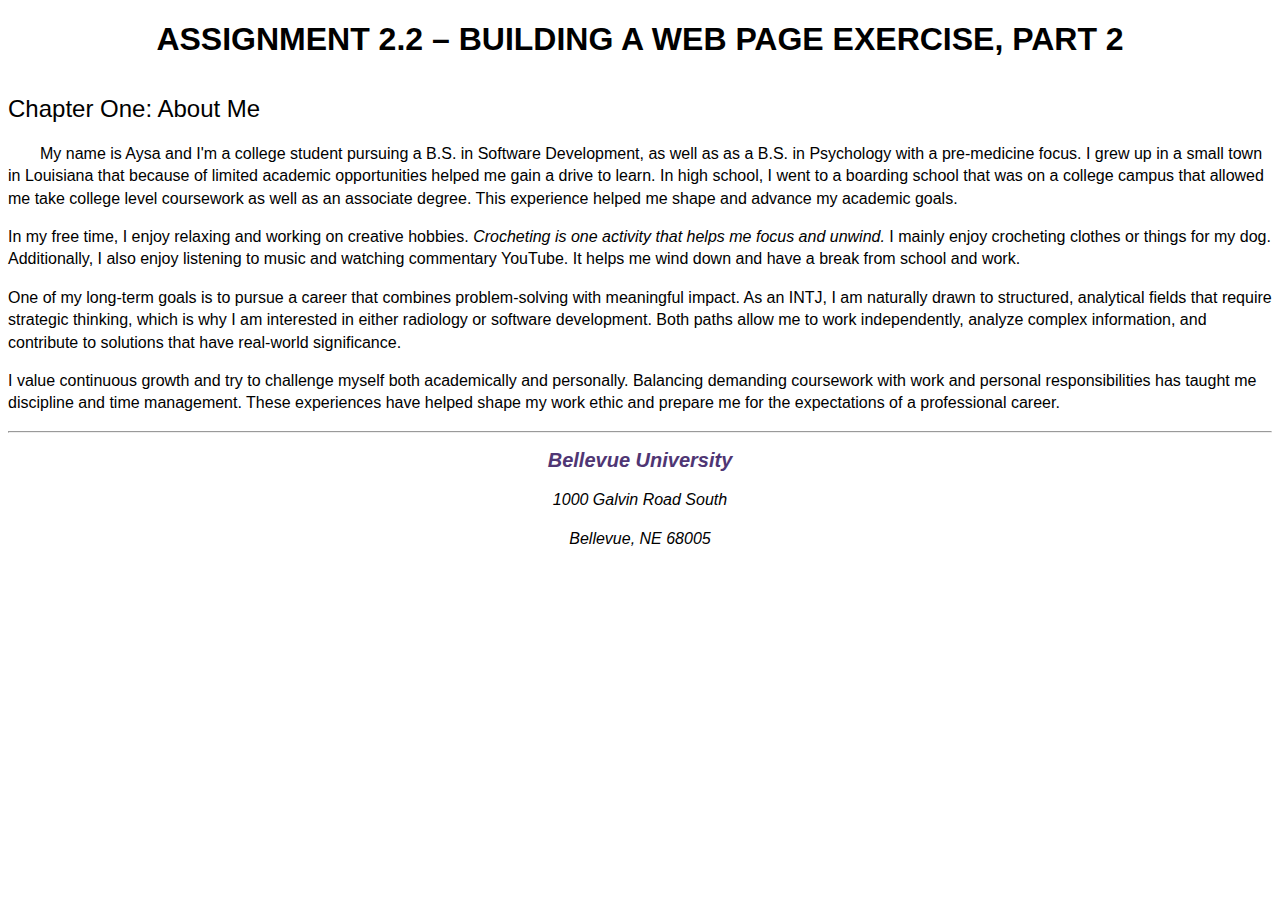
<file: module-2/Jordan_Mod2_2.html>
<!DOCTYPE html>
<html lang="en">
<head>
    <meta charset="UTF-8">
    <meta name="description" content="CSD 340 Assignment 2.2">
    <meta name="author" content="Aysa Jordan">
    <meta name="viewport" content="width=device-width, initial-scale=1.0">
    <meta name="keywords" content="HTML, CSS, CSD 340">

    <title>CSD 340 Development with HTML and CSS</title>

    <link rel="stylesheet" href="Jordan_Mod2_2.css">
</head>

<body>
    <div id="container">

        <h1>Assignment 2.2 – Building a Web Page Exercise, Part 2</h1>

        <h2>Chapter One: About Me</h2>

        <p class="intro">
    My name is Aysa and I'm a college student pursuing a B.S. in Software Development, as well as as a B.S. in Psychology with a pre-medicine focus. I grew up in a small town in Louisiana that because of limited academic opportunities helped me gain a drive to learn. In high school, I went to a boarding school that was on a college campus that allowed me take college level coursework as well as an associate degree. This experience helped me shape and advance my academic goals.
</p>

<p>
    In my free time, I enjoy relaxing and working on creative hobbies.
    <span class="sentence">Crocheting is one activity that helps me focus and unwind.</span>
   I mainly enjoy crocheting clothes or things for my dog. Additionally, I also enjoy listening to music and watching commentary YouTube. It helps me wind down and have a break from school and work.
</p>

<p>
    One of my long-term goals is to pursue a career that combines problem-solving with meaningful impact. As an INTJ, I am naturally drawn to structured, analytical fields that require strategic thinking, which is why I am interested in either radiology or software development. Both paths allow me to work independently, analyze complex information, and contribute to solutions that have real-world significance.
</p>

<p>
    I value continuous growth and try to challenge myself both academically and personally. Balancing demanding coursework with work and personal responsibilities has taught me discipline and time management. These experiences have helped shape my work ethic and prepare me for the expectations of a professional career.
</p>


        <hr />

        <address>
            <p><a href="https://www.bellevue.edu" target="_blank">Bellevue University</a></p>
            <p>1000 Galvin Road South</p>
            <p>Bellevue, NE 68005</p>
        </address>

    </div>
</body>
</html>
</file>
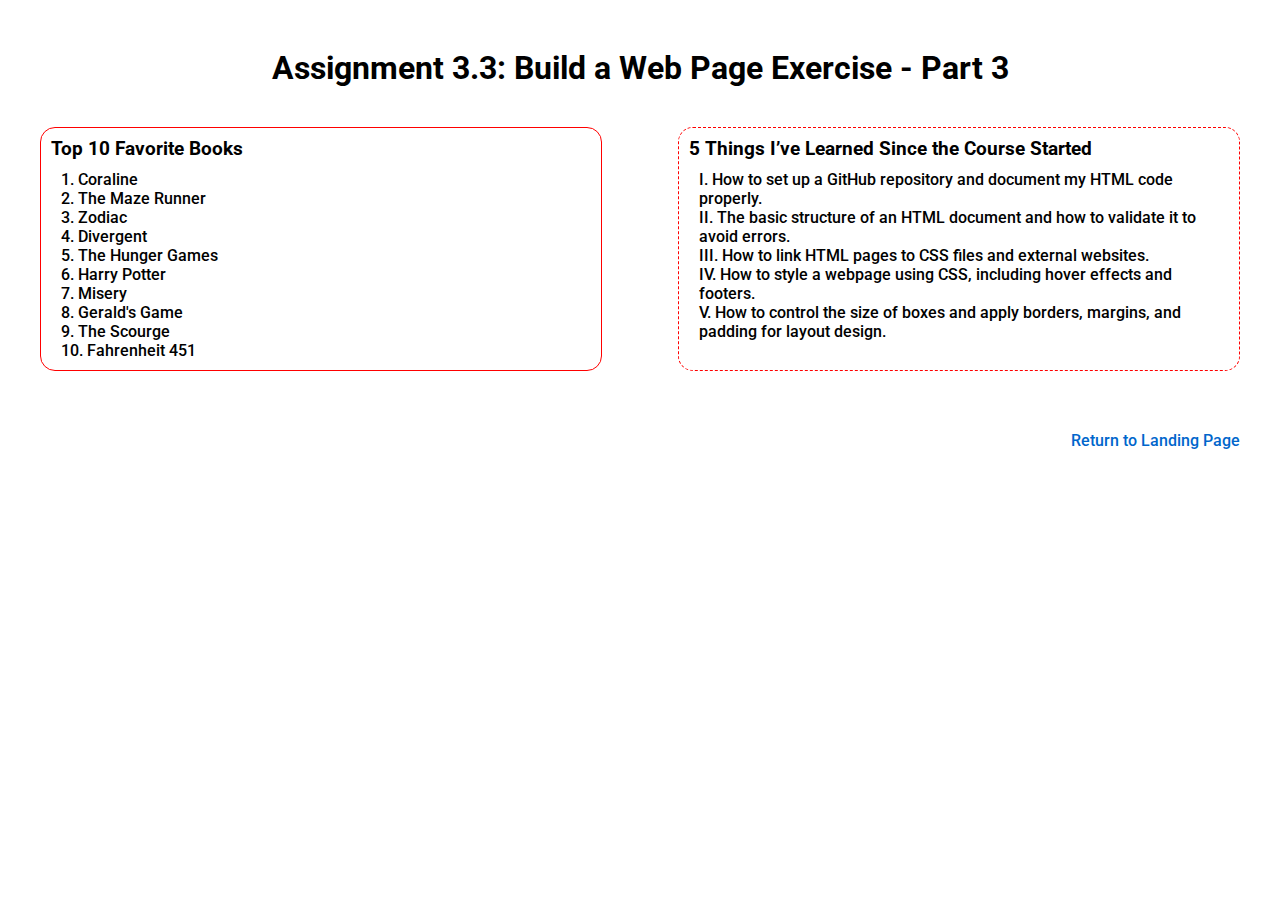
<file: module-3/Jordan_Mod3_3.html>
<!DOCTYPE html>
<html lang="en">
<head>
    <meta charset="UTF-8">
    <meta name="author" content="Aysa Jordan">
    <meta name="description" content="CSD 340 Build a Webpage Exercise Part 3">
    <meta name="viewport" content="width=device-width, initial-scale=1.0">
    
    <title>CSD 340 Web Development with HTML and CSS</title>
    <link rel="stylesheet" href="Jordan_Mod3_3.css">
</head>
<body>
    <div id="container">

        <h1>Assignment 3.3: Build a Web Page Exercise - Part 3</h1>

        <div class="side-by-side">
            <div class="left">
                <h3>Top 10 Favorite Books</h3>
                <ol>
                    <li>Coraline</li>
                    <li>The Maze Runner</li>
                    <li>Zodiac</li>
                    <li>Divergent</li>
                    <li>The Hunger Games</li>
                    <li>Harry Potter</li>
                    <li>Misery</li>
                    <li>Gerald's Game</li>
                    <li>The Scourge</li>
                    <li>Fahrenheit 451</li>
                </ol>
            </div>

            <div class="right">
    <h3>5 Things I’ve Learned Since the Course Started</h3>
    <ul>
        <li>How to set up a GitHub repository and document my HTML code properly. </li>
        <li>The basic structure of an HTML document and how to validate it to avoid errors.</li>
        <li>How to link HTML pages to CSS files and external websites.</li>
        <li>How to style a webpage using CSS, including hover effects and footers.</li>
        <li>How to control the size of boxes and apply borders, margins, and padding for layout design.</li>
    </ul>
</div>

        </div>

        <div class="bottom">
            <a href="../index.html">Return to Landing Page</a>
        </div>

    </div>
</body>
</html>
</file>
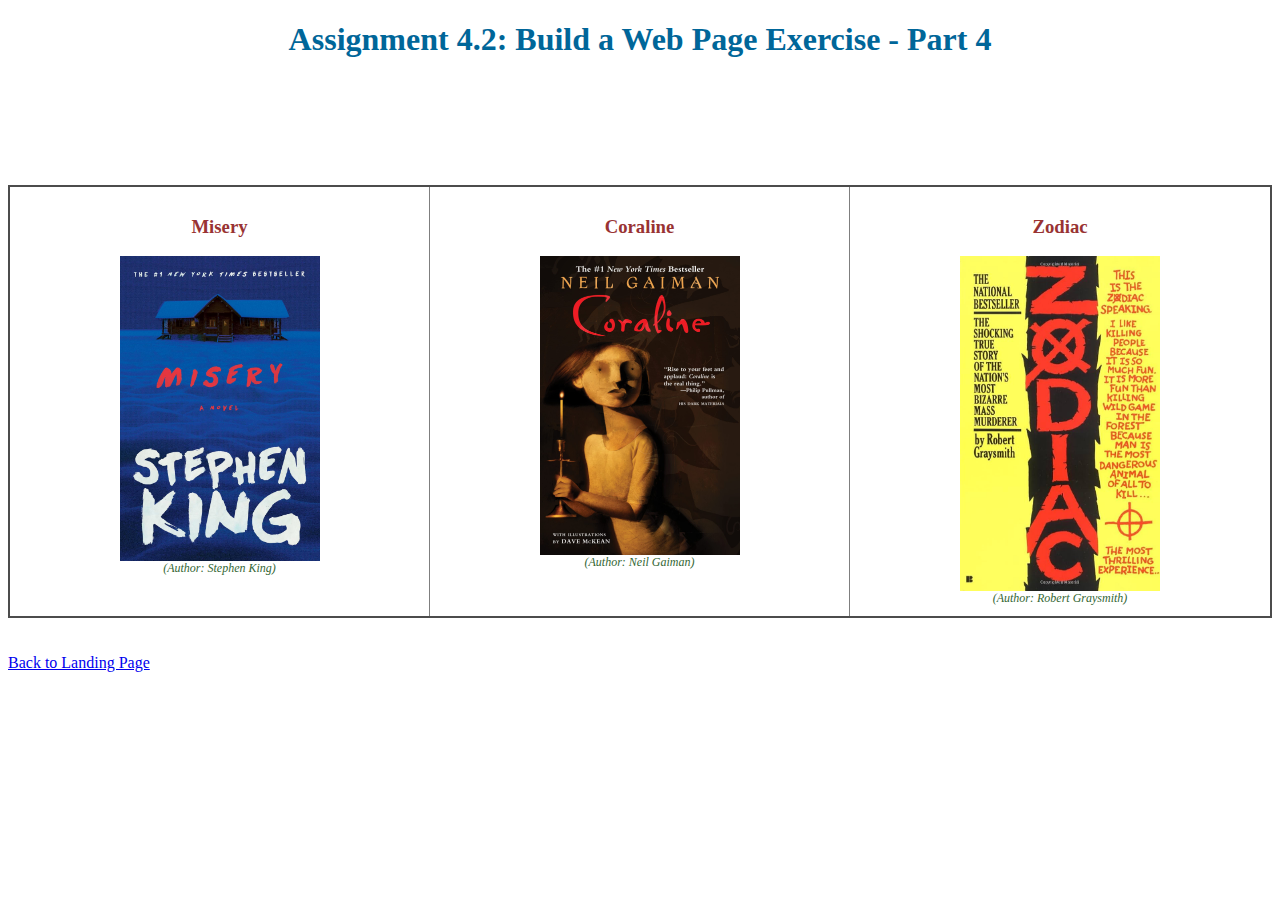
<file: module-4/Jordan_Mod4_2.html>
<!DOCTYPE html>
<html lang="en">
<head>
    <meta charset="UTF-8">
    <title>CSD 340 Web Development with HTML and CSS</title>
    <link rel="stylesheet" href="Jordan_Mod4_2.css">
</head>
<body>

<div id="container">

    <h1>Assignment 4.2: Build a Web Page Exercise - Part 4</h1>

    <div id="image-gallery">

        <div class="gallery-item">
            <h3>Misery</h3>
            <figure>
                <img src="images/misery.jpg" alt="Misery book cover">
                <figcaption>(Author: Stephen King)</figcaption>
            </figure>
        </div>

        <div class="gallery-item">
            <h3>Coraline</h3>
            <figure>
                <img src="images/coraline.jpg" alt="Coraline book cover">
                <figcaption>(Author: Neil Gaiman)</figcaption>
            </figure>
        </div>

        <div class="gallery-item">
            <h3>Zodiac</h3>
            <figure>
                <img src="images/zodiac.jpg" alt="Zodiac book cover">
                <figcaption>(Author: Robert Graysmith)</figcaption>
            </figure>
        </div>

    </div>

    <br><br>
    <a href="../index.html">Back to Landing Page</a>

</div>

</body>
</html>
</file>
<file: module-2/Jordan_Mod2_2.css>
html, body {
    font-size: 16px;
    font-family: Arial, Helvetica, sans-serif;
}

p {
    font-weight: 400;
    line-height: 1.4em;
    margin-bottom: 1em;
}

h1 {
    font-weight: 700;
    text-transform: uppercase;
    text-align: center;
}

h2 {
    font-weight: 500;
    text-align: left;
    padding-top: 15px;
}

address {
    text-align: center;
}

address a {
    font-weight: bold;
    font-size: 1.25em;
    color: #4F3674;
    text-decoration: none;
}

address a:hover {
    text-decoration: underline;
    background-color: #D6A800;
}

address a:visited {
    color: #2E1A47;
}

.sentence {
    font-style: italic;
}

.intro {
    text-indent: 2em;
}
</file>
<file: module-3/Jordan_Mod3_3.css>
/* Import Google Font */
@import url('https://fonts.googleapis.com/css2?family=Roboto:wght@300;500;700&display=swap');

/* Main container styling */
#container {
    margin: 0 auto;
    padding: 20px;
    max-width: 1200px;
    font-family: 'Roboto', Arial, sans-serif;
}

/* H1 title centered */
h1 {
    text-align: center;
    margin-bottom: 40px;
}

/* Side-by-side divs */
.side-by-side {
    display: flex;
    justify-content: space-between;
    gap: 5%;
}

/* Left and right div widths */
.left, .right {
    width: 45%;
}

/* Combined heading + list styling for borders */
.left h3, .left ol {
    margin: 0;
}

.left {
    border: 1px solid red;
    border-radius: 15px;
    padding: 10px;
}

.left h3 {
    font-weight: 700; /* Bold heading */
    margin-bottom: 10px;
}

.left ol {
    list-style-position: inside;
    font-weight: 500; /* Medium weight for list */
    padding-left: 10px; 
}

.right h3, .right ul {
    margin: 0;
}

.right {
    border: 1px dashed red;
    border-radius: 15px;
    padding: 10px;
}

.right h3 {
    font-weight: 700; /* Bold heading */
    margin-bottom: 10px;
}

.right ul {
    list-style-type: upper-roman;
    list-style-position: inside;
    font-weight: 500; /* Medium weight for list */
    padding-left: 10px;
}

/* Bottom div styling (Return link) */
.bottom {
    width: 100%;
    margin-top: 60px;
    text-align: right;
    margin-bottom: 20px;
}

/* Links styling */
a {
    color: #0066cc; /* match your color scheme */
    text-decoration: none;
    font-weight: 500;
}

/* Link hover */
a:hover {
    text-decoration: underline;
}
</file>
<file: module-4/Jordan_Mod4_2.css>
/* center the main title */
h1 {
    text-align: center;
    color: rgba(0, 102, 153, 1);
}

/* grid container for 3 books */
#image-gallery {
    display: grid;
    grid-template-columns: repeat(3, 1fr);
    margin-top: 10%;
    border: 2px solid rgba(0,0,0,0.7); /* big border around all 3 books */
}

/* add vertical separators between books */
.gallery-item {
    border-right: 1px solid rgba(0,0,0,0.5);
    padding: 10px;
    text-align: center;
}

/* remove right border from last item */
.gallery-item:last-child {
    border-right: none;
}

/* center book titles */
h3 {
    text-align: center;
    color: rgba(153, 51, 51, 1);
}

/* center figure and captions */
figure {
    text-align: center;
    margin: 0;
    padding: 0;
}

/* style captions */
figcaption {
    font-style: italic;
    font-size: 0.75em;
    color: rgba(51, 102, 51, 1);
}

/* scale images */
img {
    width: 200px;
    height: auto;
    display: block;
    margin: 0 auto;
}
</file>
